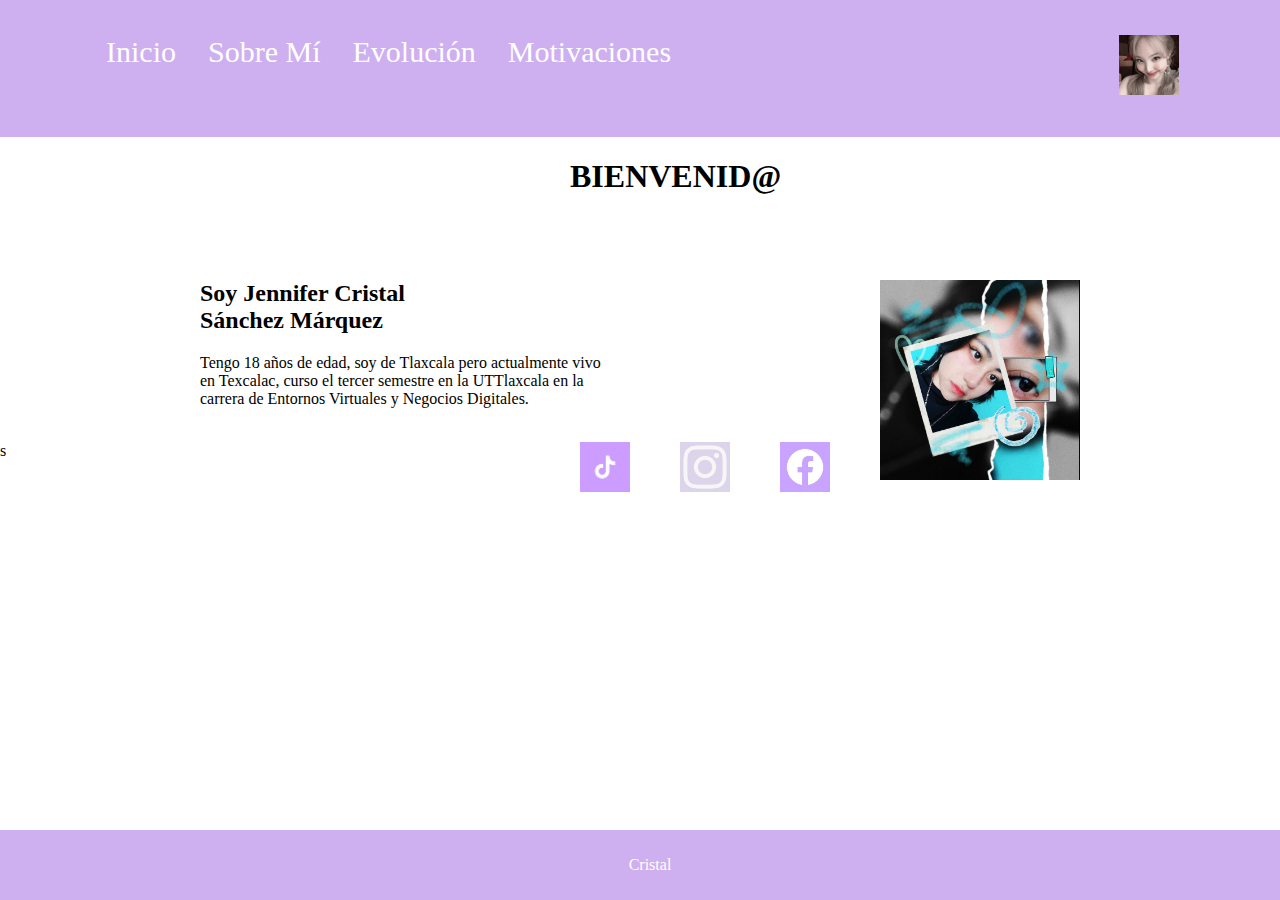
<file: Pagina de Cristal/Index.html>
<!DOCTYPE html>
<html>
<head>
	<meta charset="utf-8">
	<meta name="viewport" content="width=device-width, initial-scale=1">
	<title>Cristal</title>
	<link rel="stylesheet" href="style.css">
</head>
<body>
<div class="menu">
    <ul>
        <li id="men"><a href="#">Inicio</a></li>
        <li><a href="Sobre mi.html">Sobre Mí</a></li>
        <li><a href="Evolucion.html">Evolución</a></li>
        <li><a href="Motivaciones.html">Motivaciones</a></li>
        <li><a href="#"></a></li>
        <li><a href="#"></a></li>
        <li><a href="#"></a></li>
        <li><a href="#"></a></li>
        <li><a href="#"></a></li>
        <li><a href="#"></a></li>
        <li><a href="#"></a></li>
        <li><a href="#"></a></li>
        <li><a href="#"></a></li>
        <li><a href="#"></a></li>
        <li><a href="#"></a></li>
        <li><a href="#"></a></li>
        <li><a href="#"></a></li>
        <li><a href="#"><img src="./img/nayeon.jpg" width="60" height="60"></a></li>
    </ul>
</div>
<div class="contenido">
	<h1 id="text"><center>BIENVENID@</center></h1>
	<img src="./img/Cristal.jpeg" align="right" width="200" height="200"> 
            <h2>Soy Jennifer Cristal <br>Sánchez Márquez</h2>
            <p id="texto1">Tengo 18 años de edad, soy de Tlaxcala pero actualmente vivo <br> en Texcalac, curso el tercer 
            	semestre en la UTTlaxcala en la <br>carrera de Entornos Virtuales y Negocios Digitales.</constantemente>
            	<br>
            	<br>
            </p>
            <div class="content">
            	<a href="https://www.facebook.com/Cristal1013?mibextid=ZbWKwL"><img src="./img/fb.jpg" align="right" width="50" height="50"></a> <a href="https://www.instagram.com/flwcristql?igsh=bTJ5a3EyMTI0eWo0"><img src="./img/ig.jpg" align="right" width="50" height="50"></a> <a href="https://www.tiktok.com/@ajsjaikana?_t=8mNxMzh1HVt&_r=1"><img src="./img/tt.jpg" align="right" width="50" height="50"></a>
            </div>
</div>
     s<footer>
        <p>Cristal</p>
      </footer>
</body>
</html>
</file>
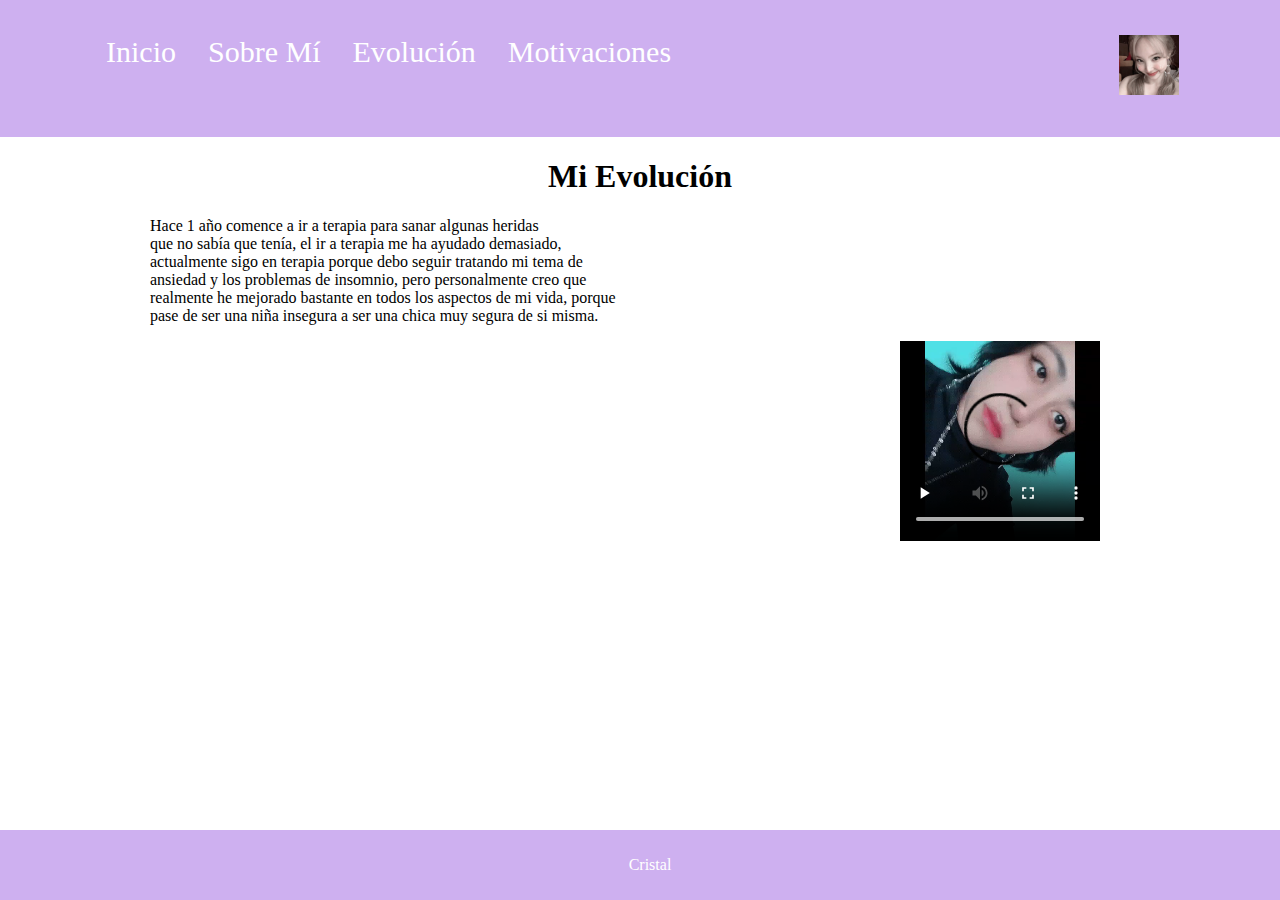
<file: Pagina de Cristal/Evolucion.html>
<!DOCTYPE html>
<html>
<head>
	<meta charset="utf-8">
	<meta name="viewport" content="width=device-width, initial-scale=1">
	<title> Evolucion</title>
	<link rel="stylesheet" href="style2.css">
</head>
<body>
<div class="menu">
    <ul>
        <li id="men"><a href="Index.html">Inicio</a></li>
        <li><a href="Sobre mi.html">Sobre Mí</a></li>
        <li><a href="Evolucion.html">Evolución</a></li>
        <li><a href="Motivaciones.html">Motivaciones</a></li>
        <li><a href="#"></a></li>
        <li><a href="#"></a></li>
        <li><a href="#"></a></li>
        <li><a href="#"></a></li>
        <li><a href="#"></a></li>
        <li><a href="#"></a></li>
        <li><a href="#"></a></li>
        <li><a href="#"></a></li>
        <li><a href="#"></a></li>
        <li><a href="#"></a></li>
        <li><a href="#"></a></li>
        <li><a href="#"></a></li>
        <li><a href="#"></a></li>
        <li><a href="#"><img src="./img/nayeon.jpg" width="60" height="60"></a></li>
    </ul>
    </div>
    <div class="body">
    	<h1><center>Mi Evolución</center></h1> 
          <p id="text">
            Hace 1 año comence a ir a terapia para sanar algunas heridas<br>
            que no sabía que tenía, el ir a terapia me ha ayudado demasiado,<br>
            actualmente sigo en terapia porque debo seguir tratando mi tema de<br>
            ansiedad y los problemas de insomnio, pero personalmente creo que<br>
            realmente he mejorado bastante en todos los aspectos de mi vida, porque <br>
            pase de ser una niña insegura a ser una chica muy segura de si misma.<br>
          </p>
      </div>
      <div class="video">
        <video width="200" height="200" controls>
        <source src="./img/cristal.mp4" type="video/mp4">
    </video>
      </div>

    <footer>
      	<p>Cristal</p>
      </footer>
</body>
</html>
</file>
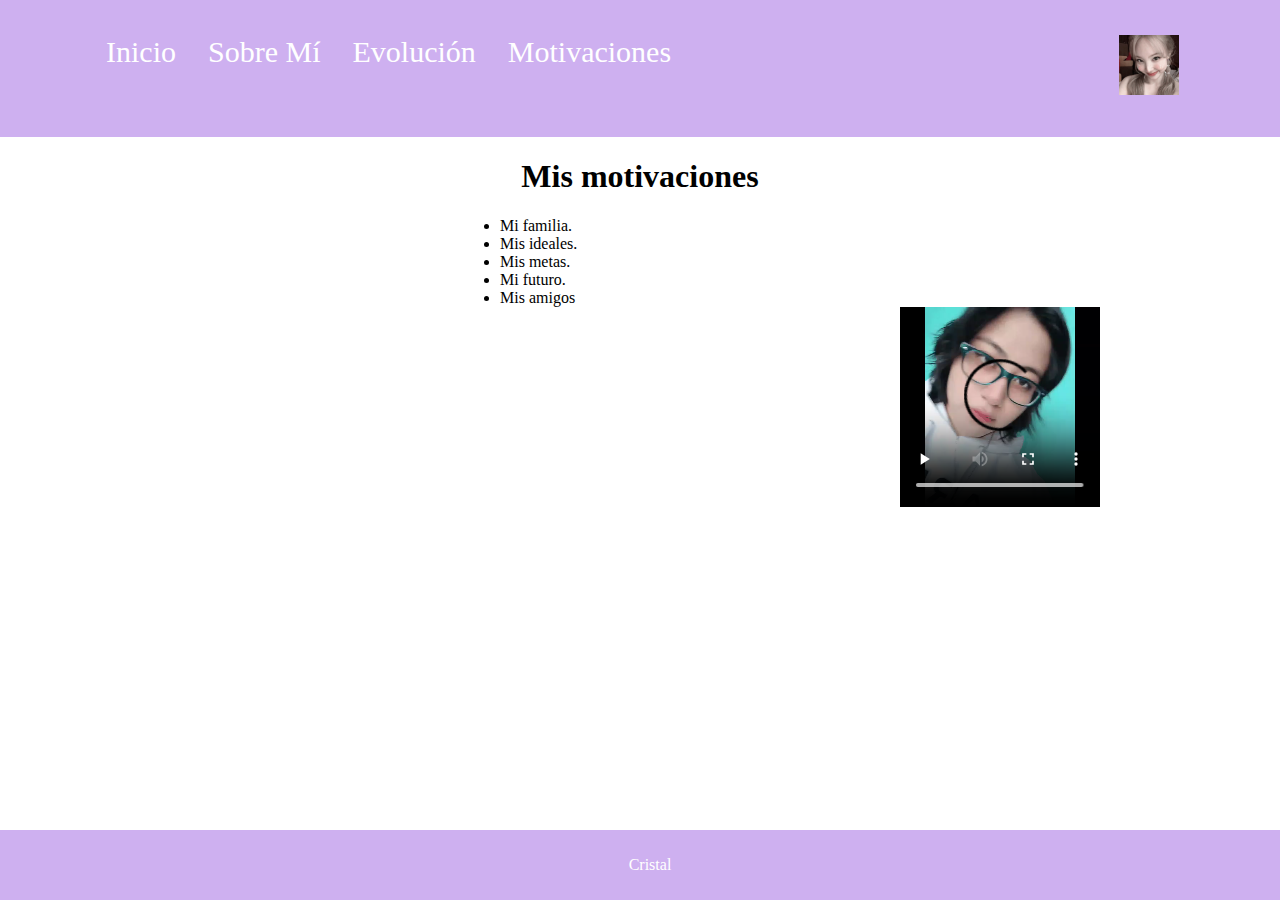
<file: Pagina de Cristal/Motivaciones.html>
<!DOCTYPE html>
<html>
<head>
	<meta charset="utf-8">
	<meta name="viewport" content="width=device-width, initial-scale=1">
	<title> Motivaciones </title>
	<link rel="stylesheet" href="style3.css">
</head>
<body>
<div class="menu">
    <ul>
        <li id="men"><a href="Index.html">Inicio</a></li>
        <li><a href="Sobre mi.html">Sobre Mí</a></li>
        <li><a href="Evolucion.html">Evolución</a></li>
        <li><a href="Motivaciones.html">Motivaciones</a></li>
        <li><a href="#"></a></li>
        <li><a href="#"></a></li>
        <li><a href="#"></a></li>
        <li><a href="#"></a></li>
        <li><a href="#"></a></li>
        <li><a href="#"></a></li>
        <li><a href="#"></a></li>
        <li><a href="#"></a></li>
        <li><a href="#"></a></li>
        <li><a href="#"></a></li>
        <li><a href="#"></a></li>
        <li><a href="#"></a></li>
        <li><a href="#"></a></li>
        <li><a href="#"><img src="./img/nayeon.jpg" width="60" height="60"></a></li>
    </ul>
    </div>
    <div class="body">
    	<h1><center>Mis motivaciones</center></h1>
          <ul id="text">
            <li> Mi familia.</li>
            <li> Mis ideales.</li>
            <li> Mis metas.</li>
            <li> Mi futuro.</li>
            <li> Mis amigos</li>
          </ul>
      </div>
            <div class="video">
        <video width="200" height="200" controls>
        <source src="./img/cristal1.mp4" type="video/mp4">
    </video>
      </div>

    <footer>
      	<p>Cristal</p>
      </footer>
</body>
</html>
</file>
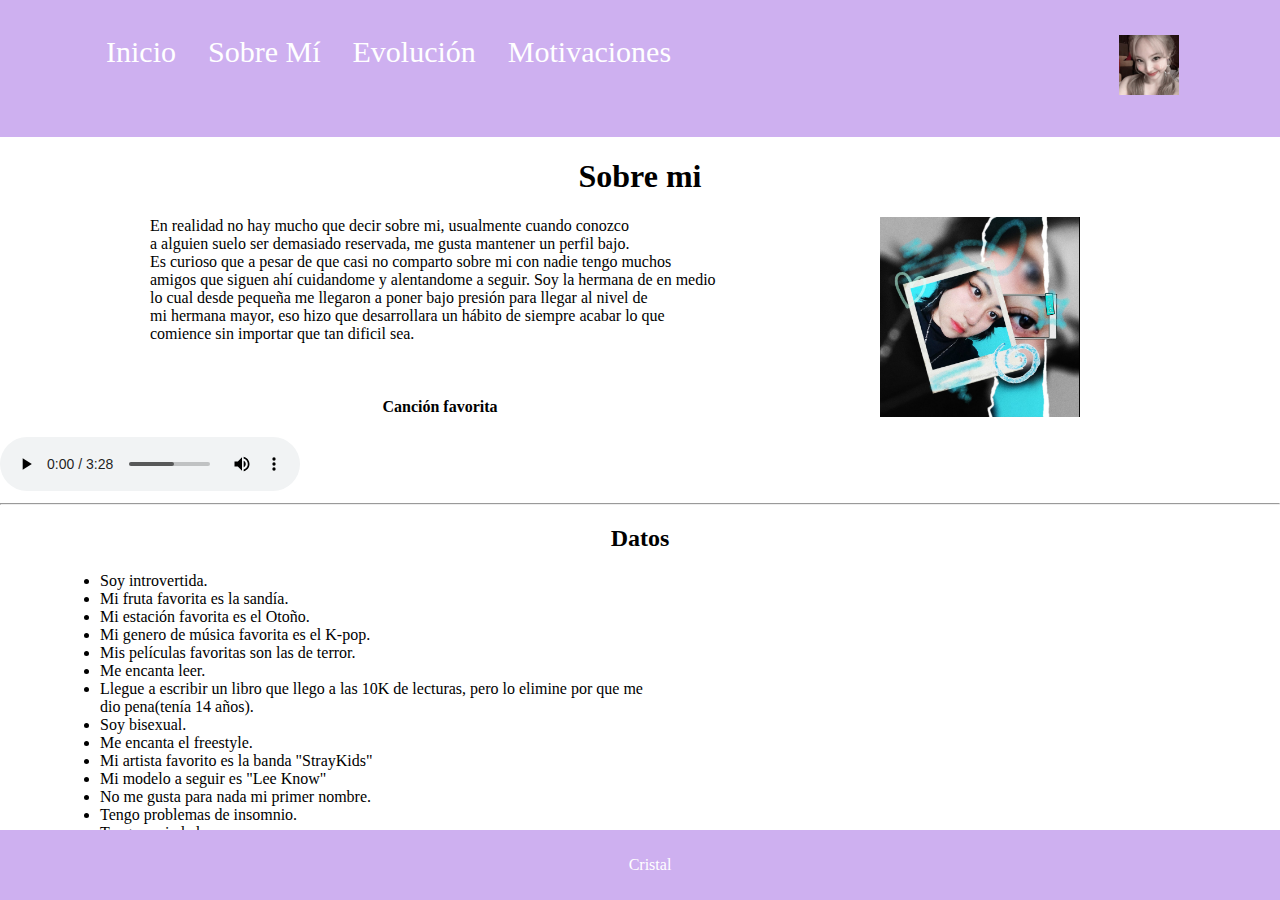
<file: Pagina de Cristal/Sobre mi.html>
<!DOCTYPE html>
<html>
<head>
	<meta charset="utf-8">
	<meta name="viewport" content="width=device-width, initial-scale=1">
	<title>Sobre Mi</title>
	<link rel="stylesheet" href="style1.css">
</head>
<body>
	<div class="menu">
    <ul>
        <li id="men"><a href="Index.html">Inicio</a></li>
        <li><a href="Sobre mi.html">Sobre Mí</a></li>
        <li><a href="Evolucion.html">Evolución</a></li>
        <li><a href="Motivaciones.html">Motivaciones</a></li>
        <li><a href="#"></a></li>
        <li><a href="#"></a></li>
        <li><a href="#"></a></li>
        <li><a href="#"></a></li>
        <li><a href="#"></a></li>
        <li><a href="#"></a></li>
        <li><a href="#"></a></li>
        <li><a href="#"></a></li>
        <li><a href="#"></a></li>
        <li><a href="#"></a></li>
        <li><a href="#"></a></li>
        <li><a href="#"></a></li>
        <li><a href="#"></a></li>
        <li><a href="#"><img src="./img/nayeon.jpg" width="60" height="60"></a></li>
    </ul>
    </div>

    <div class="body">
    	<h1><center>Sobre mi</center></h1>
                  <img src="./img/Cristal.jpeg" align="right" width="200" height="200"> 
          <p id="text">
            En realidad no hay mucho que decir sobre mi, usualmente cuando conozco<br>
            a alguien suelo ser demasiado reservada, me gusta mantener un perfil bajo.<br>
            Es curioso que a pesar de que casi no comparto sobre mi con nadie tengo muchos <br>
            amigos que siguen ahí cuidandome y alentandome a seguir. Soy la hermana de en medio <br>
            lo cual desde pequeña me llegaron a poner bajo presión para llegar al nivel de<br>
            mi hermana mayor, eso hizo que desarrollara un hábito de siempre acabar lo que<br>
            comience sin importar que tan dificil sea. 
          </p>
          <br>
          <h4><center>Canción favorita</center></h4>
    <audio controls>
       <source src="./audio/cancion.mpeg" type="audio/mpeg">
    </audio>
      </div>
      <hr>
      <h2><center>Datos</center></h2>
      <ul class="lista">
      	<li> Soy introvertida.</li>
        <li> Mi fruta favorita es la sandía.</li>
        <li> Mi estación favorita es el Otoño.</li>
        <li> Mi genero de música favorita es el K-pop.</li>
        <li> Mis películas favoritas son las de terror.</li>
        <li> Me encanta leer.</li>
        <li> Llegue a escribir un libro que llego a las 10K de lecturas, pero lo elimine por que me <br>dio pena(tenía 14 años).</li>
        <li> Soy bisexual.</li>
        <li> Me encanta el freestyle.</li>
        <li> Mi artista favorito es la banda "StrayKids"</li>
        <li> Mi modelo a seguir es "Lee Know"</li>
        <li> No me gusta para nada mi primer nombre.</li>
        <li> Tengo problemas de insomnio.</li>
        <li> Tengo ansiedad</li>
      </ul>
      <footer>
      	<p>Cristal</p>
      </footer>
</body>
</html>
</file>
<file: Pagina de Cristal/style.css>
body, ul {
        margin: 0;
        padding: 0;
    }

    .menu {
        background-color: #CEB0F0;
        overflow: hidden;
    }

    .menu ul {
        list-style-type: none;
        margin: 0;
        padding: 0;
    }

    .menu ul li {
        float: left;
    }

    .menu ul li a {
        display: block;
        color: white;
        text-align: center;
        padding: 35px 16px;
        text-decoration: none;
        font-size: 30px;
    }

    .menu ul li a:hover {
        background-color: #A577D8;
    }
    
    #men{
        margin-left: 90px;
    }

    h2{
        margin-left:200px;
    }

    .contenido img{
        margin-right: 200px;
    }
    .contenido h1{
        width: 100px;
        height: 100px;
        margin-left: 570px;
    }
    .content img{
        margin-right: 50px;
    }

    #texto1{
        margin-left: 200px;
        font-family: "Lobster", cursive;
    }

    #text{
        animation: moveText 5s linear infinite;
    }

    @keyframes moveText{
        0%{
            transform: translateX(-100%);
        }
        100%{
            transform: translateX(100%);
        }
    }

    footer{
        background-color: #CEB0F0;
        color:white;
        text-align: center;
        padding: 10px;
        position: fixed;
        width: 100%;
        bottom: 0;
    }
</file>
<file: Pagina de Cristal/style2.css>
body, ul {
        margin: 0;
        padding: 0;
    }

    .menu {
        background-color: #CEB0F0;
        overflow: hidden;
    }

    .menu ul {
        list-style-type: none;
        margin: 0;
        padding: 0;
    }

    .menu ul li {
        float: left;
    }

    .menu ul li a {
        display: block;
        color: white;
        text-align: center;
        padding: 35px 16px;
        text-decoration: none;
        font-size: 30px;
    }

    .menu ul li a:hover {
        background-color: #A577D8;
    }
    
    #men{
        margin-left: 90px;
    }
    
    #text{
        margin-left: 150px;
        font-family: "Lobster", cursive;
        text-align:justify-all;
    }

  .body img{
        margin-right: 200px;
    }

    .video{
        margin-left: 900px;
    }

    footer{
        background-color: #CEB0F0;
        color:white;
        text-align: center;
        padding: 10px;
        position: fixed;
        width: 100%;
        bottom: 0;
    }
</file>
<file: Pagina de Cristal/style3.css>
body, ul {
        margin: 0;
        padding: 0;
    }

    .menu {
        background-color: #CEB0F0;
        overflow: hidden;
    }

    .menu ul {
        list-style-type: none;
        margin: 0;
        padding: 0;
    }

    .menu ul li {
        float: left;
    }

    .menu ul li a {
        display: block;
        color: white;
        text-align: center;
        padding: 35px 16px;
        text-decoration: none;
        font-size: 30px;
    }

    .menu ul li a:hover {
        background-color: #A577D8;
    }
    
    #men{
        margin-left: 90px;
    }

   #text{
        margin-left: 500px;
        font-family: "Lobster", cursive;
        text-align:justify-all;
    }

    .video{
        margin-left: 900px;
    }
 footer{
        background-color: #CEB0F0;
        color:white;
        text-align: center;
        padding: 10px;
        position: fixed;
        width: 100%;
        bottom: 0;
    }
</file>
<file: Pagina de Cristal/style1.css>
body, ul {
        margin: 0;
        padding: 0;
    }

    .menu {
        background-color: #CEB0F0;
        overflow: hidden;
    }

    .menu ul {
        list-style-type: none;
        margin: 0;
        padding: 0;
    }

    .menu ul li {
        float: left;
    }

    .menu ul li a {
        display: block;
        color: white;
        text-align: center;
        padding: 35px 16px;
        text-decoration: none;
        font-size: 30px;
    }

    .menu ul li a:hover {
        background-color: #A577D8;
    }
    
    #men{
        margin-left: 90px;
    }

   #text{
        margin-left: 150px;
        font-family: "Lobster", cursive;
        text-align:justify-all;
    }

    .body img{
        margin-right: 200px;
    }

    .body cancion{
        margin-right: 20px;
    }

    ul{
        margin-left: 100 px;
    }

    .lista{
        margin-left: 100px;
    }

    footer{
        background-color: #CEB0F0;
        color:white;
        text-align: center;
        padding: 10px;
        position: fixed;
        width: 100%;
        bottom: 0;
    }
</file>
